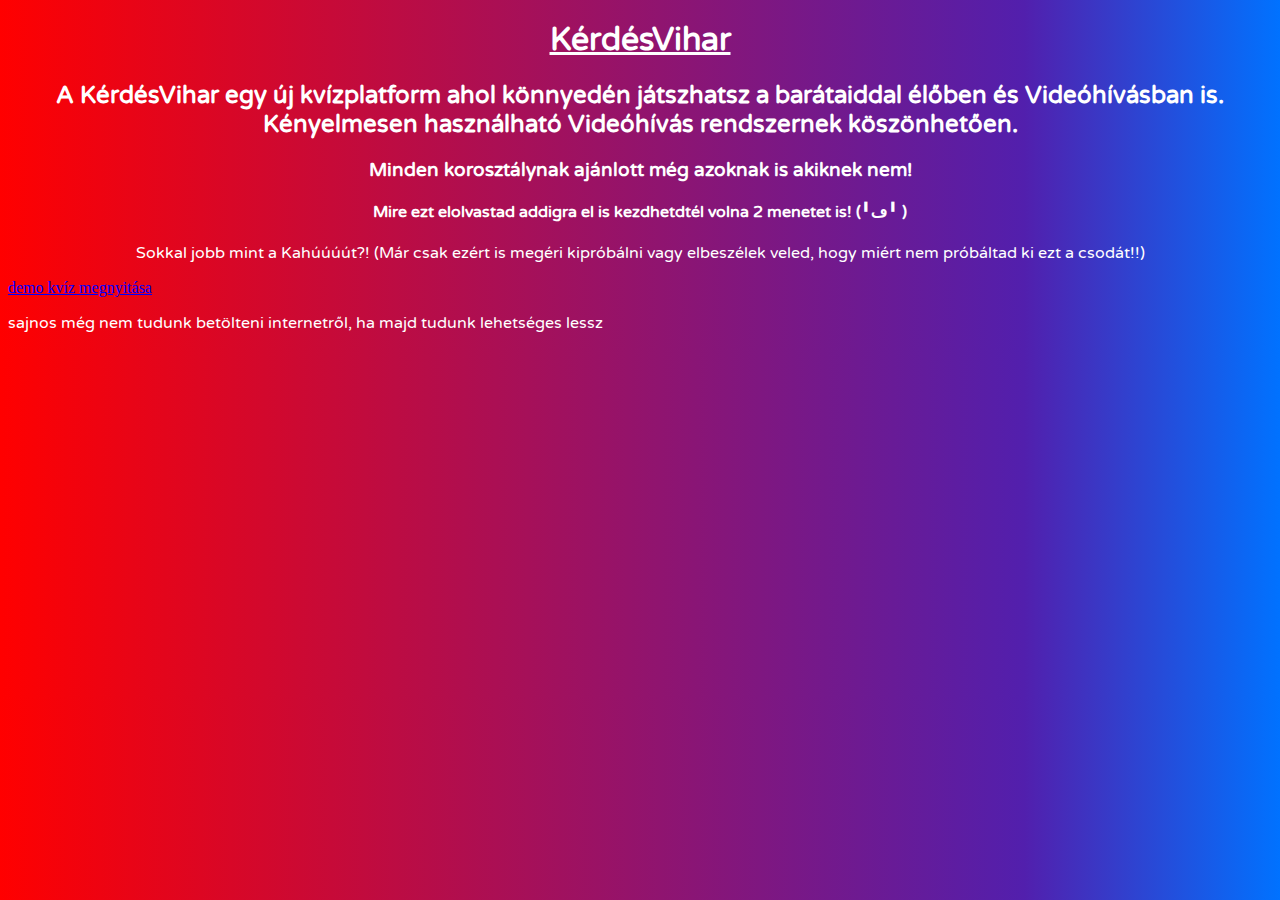
<file: index.html>
<!DOCTYPE html>
<html lang="en">
<head>
    <meta charset="UTF-8">
    <meta name="viewport" content="width=device-width, initial-scale=1.0">
    <title>KérdésVihar - az új ingyenes kvízplatform</title>
    <link rel="stylesheet" href="style.css">
</head>
<body>
    <h1 id="title">KérdésVihar</h1>
    <h2 id="szoveg">
        A KérdésVihar egy új kvízplatform ahol könnyedén játszhatsz a barátaiddal élőben és Videóhívásban is. Kényelmesen használható Videóhívás rendszernek köszönhetően.
    </h2>
    <h3 id="szoveg">Minden korosztálynak ajánlott még azoknak is akiknek nem!</h3>
    <h4 id="szoveg">Mire ezt elolvastad addigra el is kezdhetdtél volna 2 menetet is! (╹ڡ╹ )</h4>
<p id="szoveg">Sokkal jobb mint a Kahúúúút?! (Már csak ezért is megéri kipróbálni vagy elbeszélek veled,
    hogy miért nem próbáltad ki ezt a csodát!!)
</p>
<a href="kerdesek.html">demo kvíz megnyitása</a> <p>sajnos még nem tudunk betölteni internetről, ha majd tudunk lehetséges lessz</p>
</body>

</html>
</file>
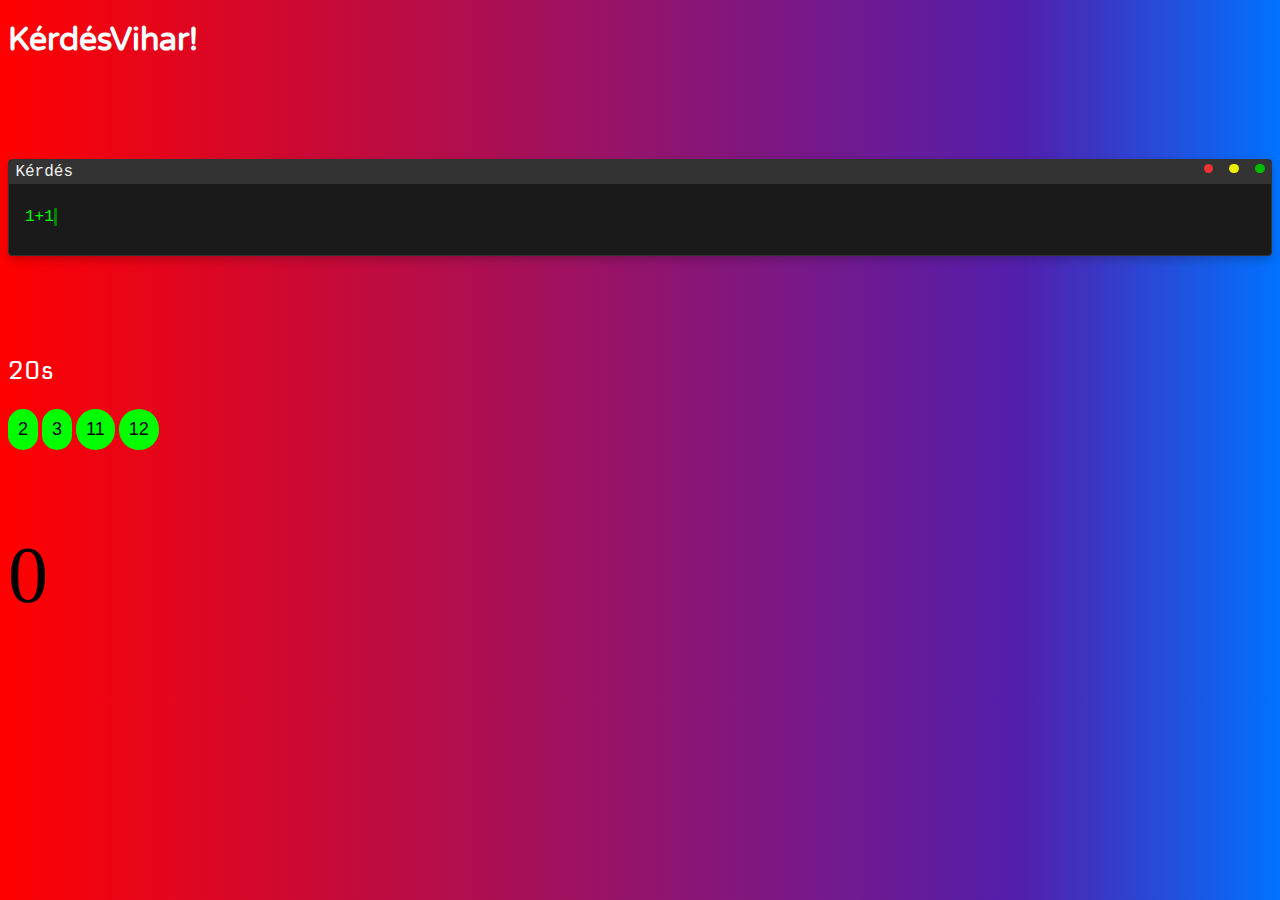
<file: kerdesek.html>
<!DOCTYPE html>
<html lang="en">
<head>
    <meta charset="UTF-8">
    <meta name="viewport" content="width=device-width, initial-scale=1.0">
    <title>KÉRDÉSEK! KÉRDÉSVIHAR!!!</title>
    <script src="main.js"></script>
    <script src="confetti.js"></script>
    <link rel="stylesheet" href="style-kerdesek.css">
</head>
<body>
    <h1 id="title">KérdésVihar!</h1>
    <div class="terminal-loader">
        <div class="terminal-header">
          <div class="terminal-title">Kérdés</div>
          <div class="terminal-controls">
            <div class="control close"></div>
            <div class="control minimize"></div>
            <div class="control maximize"></div>
          </div>
        </div>
        <div class="text" id="question">1+1</div>
      </div>
    <p id="timer">20s</p>
    <button onclick="check(1)" id="one">2</button>
    <button onclick="check(2)" id="two">3</button>
    <button onclick="check(3)" id="three">11</button>
    <button onclick="check(4)" id="four">12</button>
    <p id="score">0</p>
</body>
</head>
</file>
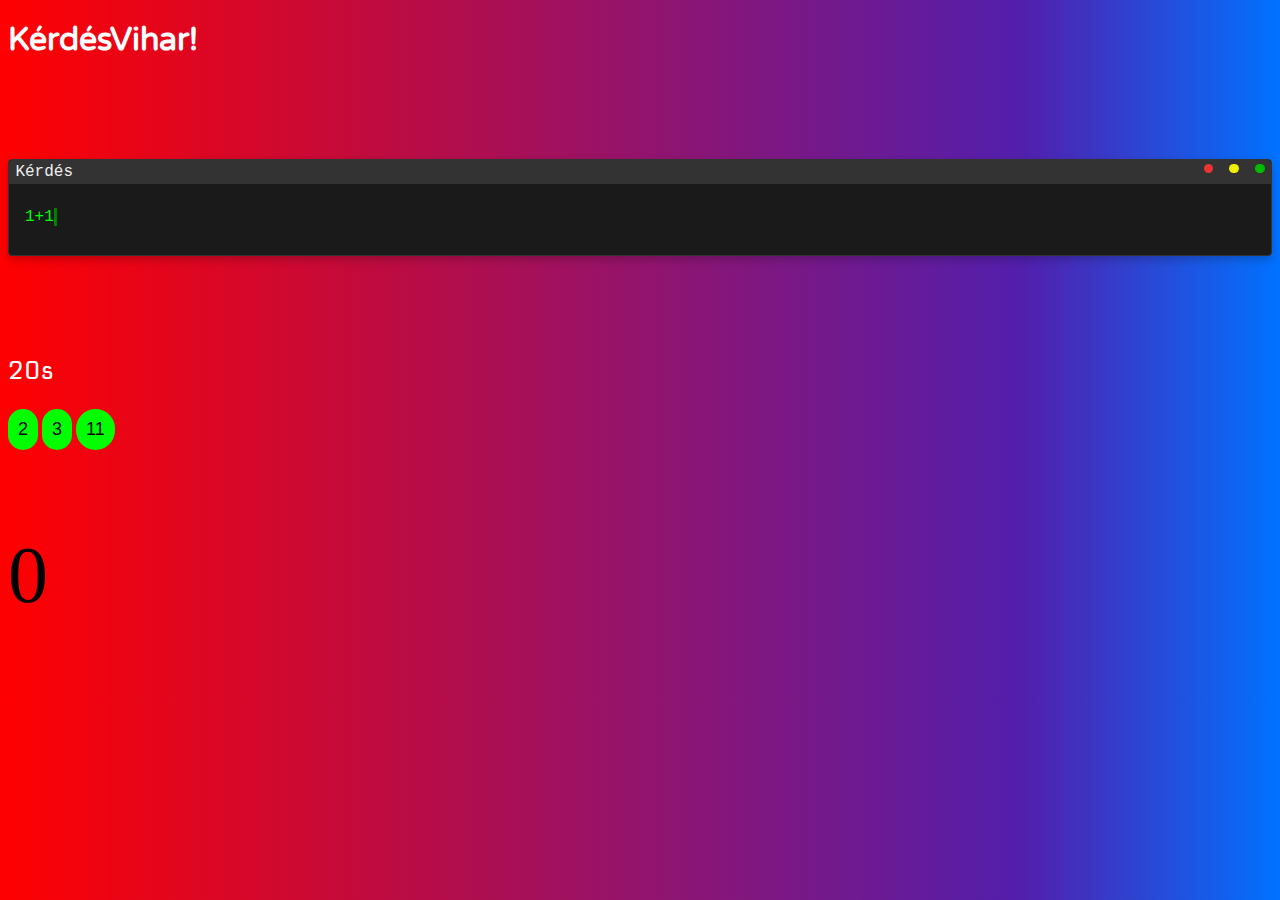
<file: kerdesvihar/kerdesek.html>
<!DOCTYPE html>
<html lang="en">
<head>
    <meta charset="UTF-8">
    <meta name="viewport" content="width=device-width, initial-scale=1.0">
    <title>KÉRDÉSEK! KÉRDÉSVIHAR!!!</title>
    <script src="main.js"></script>
    <link rel="stylesheet" href="styles.css">
</head>
<body>
    <h1 id="title">KérdésVihar!</h1>
    <div class="terminal-loader">
        <div class="terminal-header">
          <div class="terminal-title">Kérdés</div>
          <div class="terminal-controls">
            <div class="control close"></div>
            <div class="control minimize"></div>
            <div class="control maximize"></div>
          </div>
        </div>
        <div class="text" id="question">1+1</div>
      </div>
    <p id="timer">20s</p>
    <button onclick="check(1)" id="one">2</button>
    <button onclick="check(2)" id="two">3</button>
    <button onclick="check(3)" id="three">11</button>
    <p id="score">0</p>
</body>
</html>
</file>
<file: style.css>
@import url('https://fonts.googleapis.com/css2?family=Varela+Round&display=swap');
@import url('https://fonts.googleapis.com/css2?family=Nova+Square&family=Varela+Round&display=swap');
#title {
    text-align: center;
    color:white;
    font-family:"Varela Round";
    text-decoration: underline;
}
h2, h3, h4, p {
    color:white;
    font-family:'Varela Round'
}
a {
    color:blue;
}
#szoveg {
    text-align: center;
}

body {
    background: linear-gradient(90deg, rgba(255,0,0,1) 0%, rgba(82,31,173,1) 80%, rgba(0,114,255,1) 100%);
}
</file>
<file: style-kerdesek.css>
@import url('https://fonts.googleapis.com/css2?family=Varela+Round&display=swap');
@import url('https://fonts.googleapis.com/css2?family=Nova+Square&family=Varela+Round&display=swap');
body {
background: linear-gradient(90deg, rgba(255,0,0,1) 0%, rgba(82,31,173,1) 80%, rgba(0,114,255,1) 100%); 
}
#title {
    color:white;
    font-family:"Varela Round";
}
.link {
    color:lime;
    text-decoration:none;
}
.link:hover {
    text-decoration:underline;
}
#timer {
  color:white;
  font-size:x-large;
  font-family:"Nova Square"; 
}
#score {
  font-size: 80px;
}

button {
  background-color:lime;
  border-radius:30px;
  padding:10px;
  font-size:large;
  border-width:0;
}
button:hover {
  background-color:green;
}
button:active {
  background-color:black;
}
/* From Uiverse.io by jeremyssocial */ 
@keyframes blinkCursor {
    50% {
      border-right-color: transparent;
    }
  }
  
  .terminal-loader {
    border: 0.1em solid #333;
    background-color: #1a1a1a;
    color: #0f0;
    font-family: "Courier New", Courier, monospace;
    font-size: 1em;
    padding: 1.5em 1em;
    width: 12em;
    margin: 100px auto;
    box-shadow: 0 4px 8px rgba(0, 0, 0, 0.2);
    border-radius: 4px;
    position: relative;
    overflow: hidden;
    box-sizing: border-box;
    width:100%;
  }
  
  .terminal-header {
    position: absolute;
    top: 0;
    left: 0;
    right: 0;
    height: 1.5em;
    background-color: #333;
    border-top-left-radius: 4px;
    border-top-right-radius: 4px;
    padding: 0 0.4em;
    box-sizing: border-box;
  }
  
  .terminal-controls {
    float: right;
  }
  
  .control {
    display: inline-block;
    width: 0.6em;
    height: 0.6em;
    margin-left: 0.4em;
    border-radius: 50%;
    background-color: #777;
  }
  
  .control.close {
    background-color: #e33;
  }
  
  .control.minimize {
    background-color: #ee0;
  }
  
  .control.maximize {
    background-color: #0b0;
  }
  
  .terminal-title {
    float: left;
    line-height: 1.5em;
    color: #eee;
  }
  
  .text {
    display: inline-block;
    white-space: nowrap;
    overflow:hidden;
    border-right: 0.2em solid green; /* Cursor */
    animation: blinkCursor 0.5s step-end infinite alternate;
    margin-top: 1.5em;
  }
</file>
<file: kerdesvihar/styles.css>
@import url('https://fonts.googleapis.com/css2?family=Varela+Round&display=swap');
@import url('https://fonts.googleapis.com/css2?family=Nova+Square&family=Varela+Round&display=swap');
body {
background: rgb(255,0,0);
background: linear-gradient(90deg, rgba(255,0,0,1) 0%, rgba(82,31,173,1) 80%, rgba(0,114,255,1) 100%); 
}
#title {
    color:white;
    font-family:"Varela Round";
}
.link {
    color:lime;
    text-decoration:none;
}
.link:hover {
    text-decoration:underline;
}
#timer {
  color:white;
  font-size:x-large;
  font-family:"Nova Square"; 
}
#score {
  font-size: 80px;
}

button {
  background-color:lime;
  border-radius:30px;
  padding:10px;
  font-size:large;
  border-width:0;
}
button:hover {
  background-color:green;
}
button:active {
  background-color:black;
}
/* From Uiverse.io by jeremyssocial */ 
@keyframes blinkCursor {
    50% {
      border-right-color: transparent;
    }
  }
  
  .terminal-loader {
    border: 0.1em solid #333;
    background-color: #1a1a1a;
    color: #0f0;
    font-family: "Courier New", Courier, monospace;
    font-size: 1em;
    padding: 1.5em 1em;
    width: 12em;
    margin: 100px auto;
    box-shadow: 0 4px 8px rgba(0, 0, 0, 0.2);
    border-radius: 4px;
    position: relative;
    overflow: hidden;
    box-sizing: border-box;
    width:100%;
  }
  
  .terminal-header {
    position: absolute;
    top: 0;
    left: 0;
    right: 0;
    height: 1.5em;
    background-color: #333;
    border-top-left-radius: 4px;
    border-top-right-radius: 4px;
    padding: 0 0.4em;
    box-sizing: border-box;
  }
  
  .terminal-controls {
    float: right;
  }
  
  .control {
    display: inline-block;
    width: 0.6em;
    height: 0.6em;
    margin-left: 0.4em;
    border-radius: 50%;
    background-color: #777;
  }
  
  .control.close {
    background-color: #e33;
  }
  
  .control.minimize {
    background-color: #ee0;
  }
  
  .control.maximize {
    background-color: #0b0;
  }
  
  .terminal-title {
    float: left;
    line-height: 1.5em;
    color: #eee;
  }
  
  .text {
    display: inline-block;
    white-space: nowrap;
    overflow:hidden;
    border-right: 0.2em solid green; /* Cursor */
    animation: blinkCursor 0.5s step-end infinite alternate;
    margin-top: 1.5em;
  }
</file>
